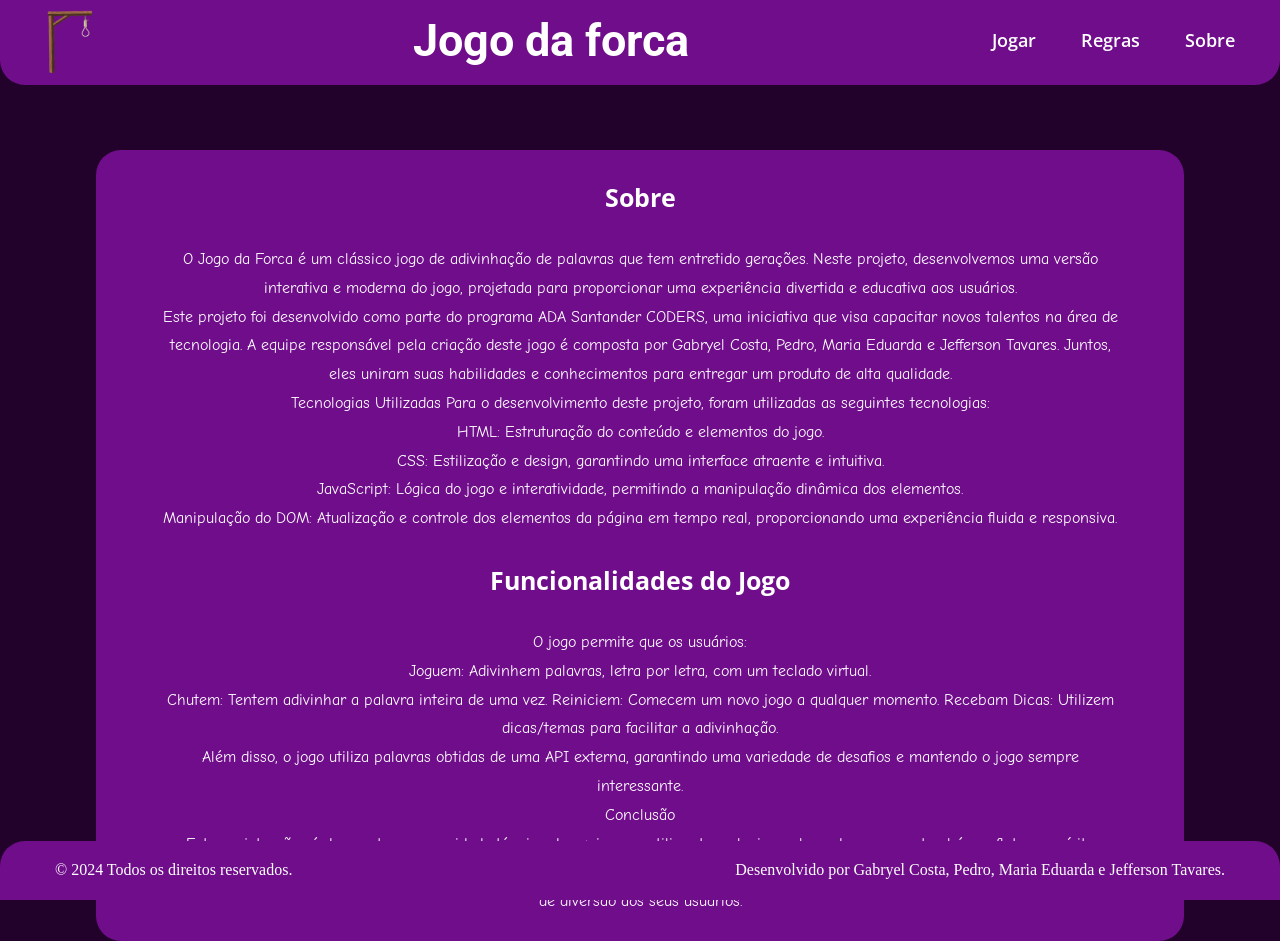
<file: src/pages/about.html>
<!DOCTYPE html>
<html lang="pt-br">
<head>
  <meta charset="UTF-8">
  <meta name="viewport" content="width=device-width, initial-scale=1.0">

  <link rel="preconnect" href="https://fonts.googleapis.com">
  <link rel="preconnect" href="https://fonts.gstatic.com" crossorigin>
  <link href="https://fonts.googleapis.com/css2?family=Comic+Neue:ital,wght@0,300;0,400;0,700;1,300;1,400;1,700&family=Open+Sans:ital,wght@0,300..800;1,300..800&family=Roboto:ital,wght@0,100;0,300;0,400;0,500;0,700;0,900;1,100;1,300;1,400;1,500;1,700;1,900&display=swap" rel="stylesheet">

  <link rel="stylesheet" href="../css/about/about.css">

  <title>Jogo da forca</title>
</head>
<body>
  <header>
    <nav>
      <a href="../../index.html"><img src="/src/assets/img/logo.png" alt="logo do jogo da forca"></a>
      <h1>Jogo da forca</h1>
      <ul class="nav-table">
        <li><a href="./game.html">Jogar</a></li>
        <li><a href="./rules.html">Regras</a></li>
        <li><a href="./about.html">Sobre</a></li>
      </ul>
    </nav>
  </header>
  <main>
    <section class="container-main">
      <div class="container-title">
        <h2>Sobre</h2>
        <p>
          O Jogo da Forca é um clássico jogo de adivinhação de palavras que tem entretido gerações. Neste projeto, desenvolvemos uma versão interativa e moderna do jogo, projetada para proporcionar uma experiência divertida e educativa aos usuários.
          <br/>
          Este projeto foi desenvolvido como parte do programa ADA Santander CODERS, uma iniciativa que visa capacitar novos talentos na área de tecnologia. A equipe responsável pela criação deste jogo é composta por Gabryel Costa, Pedro, Maria Eduarda e Jefferson Tavares. Juntos, eles uniram suas habilidades e conhecimentos para entregar um produto de alta qualidade.
          <br/>
          Tecnologias Utilizadas
          Para o desenvolvimento deste projeto, foram utilizadas as seguintes tecnologias:
          <br/>
          HTML: Estruturação do conteúdo e elementos do jogo.
          <br/>
          CSS: Estilização e design, garantindo uma interface atraente e intuitiva.
          <br/>
          JavaScript: Lógica do jogo e interatividade, permitindo a manipulação dinâmica dos elementos.
          <br/>
          Manipulação do DOM: Atualização e controle dos elementos da página em tempo real, proporcionando uma experiência fluida e responsiva.
          </p>
          <h2>Funcionalidades do Jogo</h2>
          <p>
          O jogo permite que os usuários:
          <br/>
          Joguem: Adivinhem palavras, letra por letra, com um teclado virtual.
          <br/>
          Chutem: Tentem adivinhar a palavra inteira de uma vez.
          Reiniciem: Comecem um novo jogo a qualquer momento.
          Recebam Dicas: Utilizem dicas/temas para facilitar a adivinhação.
          <br/>
          Além disso, o jogo utiliza palavras obtidas de uma API externa, garantindo uma variedade de desafios e mantendo o jogo sempre interessante.
          <br/>
          Conclusão
          <br/>
          Este projeto não só demonstra a capacidade técnica da equipe em utilizar tecnologias web modernas, mas também reflete o espírito colaborativo e a dedicação dos desenvolvedores. O resultado é um jogo envolvente e educativo, que certamente proporcionará muitas horas de diversão aos seus usuários.
        </p>
      </div>
    </section>
  </main>
  <footer>
    <div>
      <p>© 2024 Todos os direitos reservados.</p>
      <p>Desenvolvido por Gabryel Costa, Pedro, Maria Eduarda e Jefferson Tavares.</p>
    </div>
  </footer>
</body>
</html>
</file>
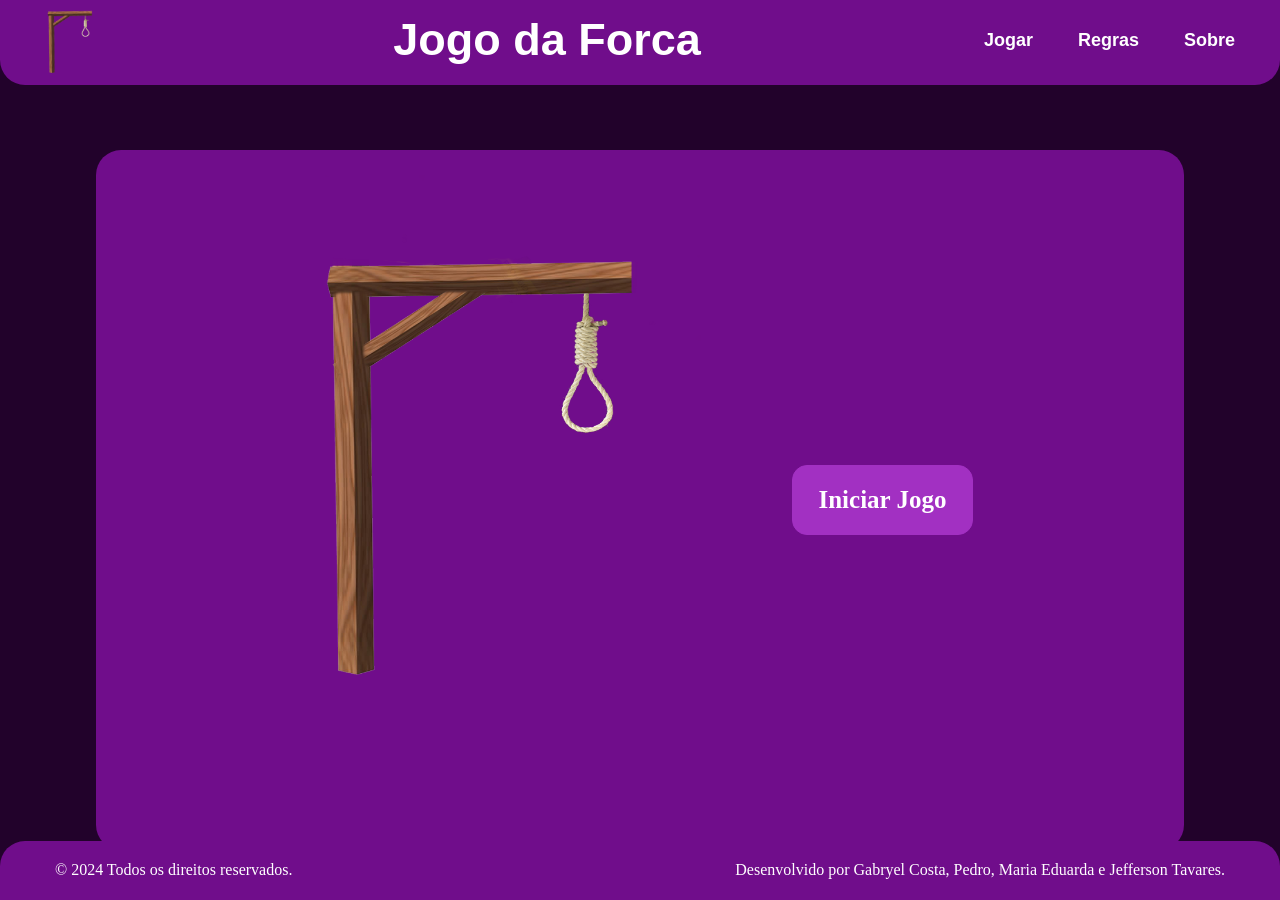
<file: src/pages/game.html>
<!DOCTYPE html>
<html lang="pt-br">
<head>
  <meta charset="UTF-8">
  <meta name="viewport" content="width=device-width, initial-scale=1.0">
  <link rel="preconnect" href="https://fonts.googleapis.com">
  <link rel="preconnect" href="https://fonts.gstatic.com" crossorigin>
  <link href="https://fonts.googleapis.com/css2?family=Comic+Neue:wght@300;400;700&display=swap" rel="stylesheet">
  <link rel="stylesheet" href="../css/game/game.css">
  <title>Jogo da Forca</title>
</head>
<body>
  <header>
    <nav>
      <a href="../../index.html"><img src="../assets/img/logo.png" alt="logo do jogo da forca"></a>
      <h1>Jogo da Forca</h1>
      <ul class="nav-table">
        <li><a href="./game.html">Jogar</a></li>
        <li><a href="./rules.html">Regras</a></li>
        <li><a href="./about.html">Sobre</a></li>
      </ul>
    </nav>
  </header>
  <main>
    <section class="container-game">
      <div class="container-imagens">
        <img class="img-forca" src="../assets/img/logo.png" alt="jogo da forca">
        <div id="word-display" class="word-lines"></div>
      </div>
      <div>
        <button id="start-game-btn">Iniciar Jogo</button>
      </div>
      <div class="container-game-function hide">
        <div class="container-word-display">
          <div class="container-word">
            <h2>Dica:</h2>
            <p id="hint"></p>
          </div>
          <div class="container-letters">
            <h2>Letras já escolhidas:</h2>
            <ul id="letters-chosen"></ul>
          </div>
          <div class="container-remaining-attempts">
            <h2>Tentativas restantes:</h2>
            <p id="remaining-attempts">6</p>
          </div>
          <div class="container-scoreboard">
            <h2>Pontuação:</h2>
            <div class="container-score">
              <p>Pontuação Total: <span id="score">0</span></p>
              <p>/</p>
              <p>Vitórias: <span id="victories">0</span></p>
              <p>/</p>
              <p>Derrotas: <span id="defeats">0</span></p>
            </div>
          </div>
        </div>
        <div class="container-buttons">
          <button id="reset-game-btn">Reiniciar Jogo</button>
          <button id="reset-scoreboard-btn">Reiniciar Placar</button>
        </div>
        <div class="container-game-function-hide">
          <div class="hide container-guess-word">
            <input type="text" id="guess-word-input" placeholder="Chute a palavra">
            <button id="guess-word-btn">&#x21B5;</button>
          </div>
          <div class="teclado-virtual">
            <ul></ul>
          </div>
        </div>
        <div id="defeat-message">
        </div>
      </div>
    </section>
  </main>
  <footer>
    <div>
      <p>© 2024 Todos os direitos reservados.</p>
      <p>Desenvolvido por Gabryel Costa, Pedro, Maria Eduarda e Jefferson Tavares.</p>
    </div>
  </footer>
  <script src="../javascript/game.js"></script>
</body>
</html>
</file>
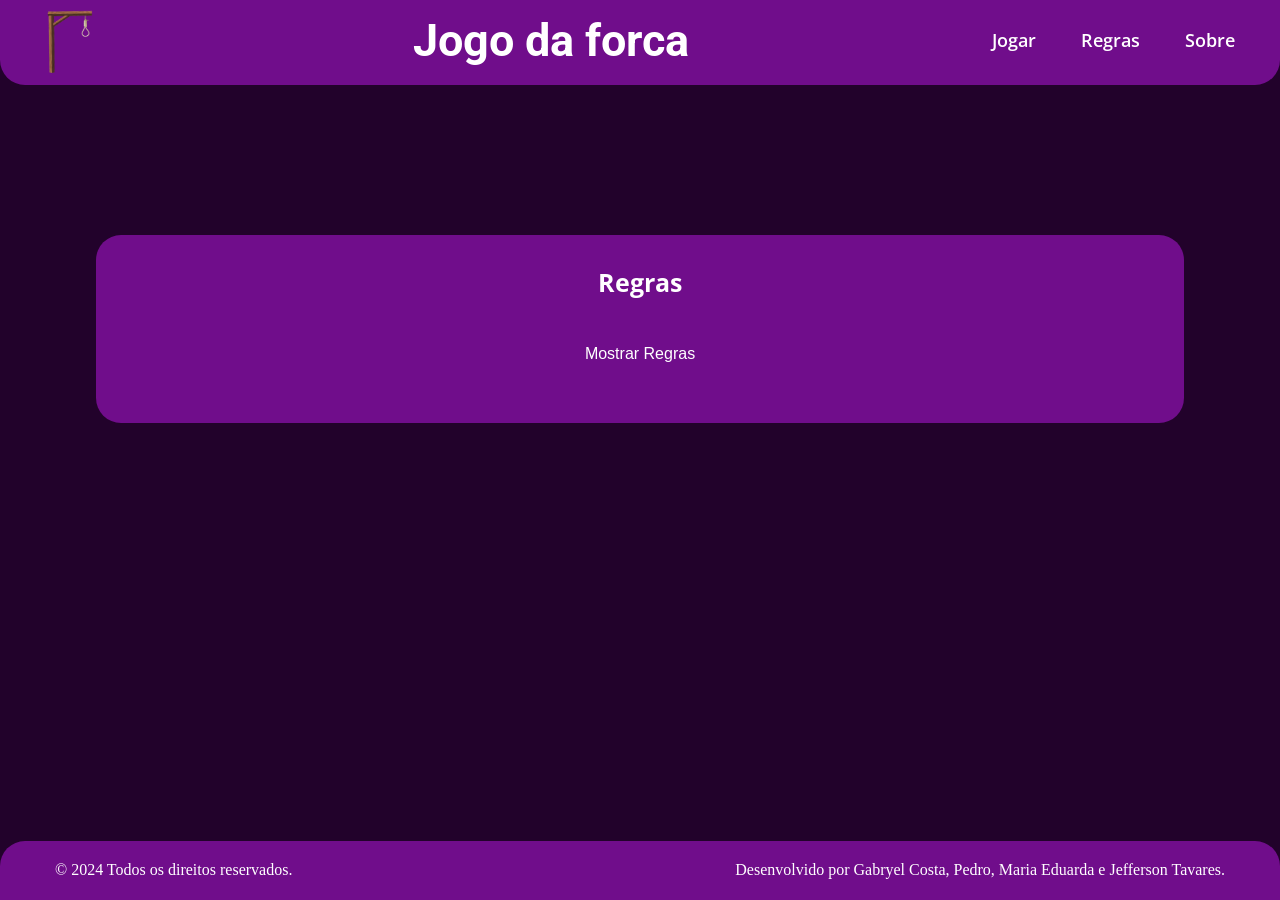
<file: src/pages/rules.html>
<!DOCTYPE html>
<html lang="pt-br">
<head>
  <meta charset="UTF-8">
  <meta name="viewport" content="width=device-width, initial-scale=1.0">

  <link rel="preconnect" href="https://fonts.googleapis.com">
  <link rel="preconnect" href="https://fonts.gstatic.com" crossorigin>
  <link href="https://fonts.googleapis.com/css2?family=Comic+Neue:ital,wght@0,300;0,400;0,700;1,300;1,400;1,700&family=Open+Sans:ital,wght@0,300..800;1,300..800&family=Roboto:ital,wght@0,100;0,300;0,400;0,500;0,700;0,900;1,100;1,300;1,400;1,500;1,700;1,900&display=swap" rel="stylesheet">

  <link rel="stylesheet" href="../css/rules/rules.css">

  <title>Jogo da forca</title>
</head>
<body>
  <header>
    <nav>
      <a href="../../index.html"><img src="/src/assets/img/logo.png" alt="logo do jogo da forca"></a>
      <h1>Jogo da forca</h1>
      <ul class="nav-table">
        <li><a href="./game.html">Jogar</a></li>
        <li><a href="./rules.html">Regras</a></li>
        <li><a href="./about.html">Sobre</a></li>
      </ul>
    </nav>
  </header>
  <main>
    <section class="container-main">
      <div class="container-title">
        <h2>Regras</h2>
        <button class="show-rules-btn">Mostrar Regras</button>
        <div class="rules-container"></div>
      </div>
    </section>
  </main>
  <footer>
    <div>
      <p>© 2024 Todos os direitos reservados.</p>
      <p>Desenvolvido por Gabryel Costa, Pedro, Maria Eduarda e Jefferson Tavares.</p>
    </div>
  </footer>
  <script src="../javascript/buttonRules.js"></script>
</body>
</html>
</file>
<file: src/css/about/about.css>
@import url('../global/global.css');
@import url('../global/header/header.css');
@import url('../global/main/main.css');
@import url('../global/footer/footer.css');

main {
  width: 85%;
  margin: 65px auto;
}
</file>
<file: src/css/game/game.css>
@import url('../global/global.css');
@import url('../global/header/header.css');
@import url('../global/footer/footer.css');

main {
  width: 85%;
  margin: 65px auto;
}

.container-game {
  display: flex;
  align-items: center;
  justify-content: center;
  gap: 35px;
  background-color: var(--bg-main);
  border-radius: 25px;
  padding: 25px 65px;
}

.hide {
  display: none;
}

.show {
  display: flex;
  gap: 5px;
}

.disabled {
  pointer-events: none;
  opacity: 0.5;
}

.container-game-function {
  width: 450px;

  & .container-word-display {
    display: flex;
    flex-wrap: wrap;
    gap: 35px;
    align-items: center;
    justify-content: center;


    & .container-word {
      width: 450px;
      height: 25px;
      margin-bottom: 30px;
      display: flex;
      flex-direction: column;
      align-items: start;

      & h2 {
        font-size: 1.8rem;
        color: var(--color-description);
      }

      & p {
        font-size: 1.6rem;
        color: var(--color-description);

      }
    }

    & .container-letters {
      width: 50%;
      height: 35px;
      margin-top: 5px;

      & h2 {
        font-size: 1.8rem;
        color: var(--color-description);
      }

      & ul {
        display: flex;
        flex-wrap: wrap;
        gap: 10px;

        font-size: 1.6rem;
        color: var(--color-description);
      }
    }

    & .container-remaining-attempts {
      width: 40%;
      display: flex;
      align-items: flex-end;
      justify-content: center;
      gap: 10px;

      & h2 {
        font-size: 1.8rem;
        color: var(--color-description);
      }

      & p {
        font-size: 1.6rem;
        color: var(--color-description);
      }
    }

    & .container-scoreboard {
      display: flex;
      flex-direction: column;
      align-items: center;
      justify-content: center;
      gap: 5px;

      & h2 {
        font-size: 1.8rem;
        color: var(--color-description);
      }

      & p {
        font-size: 1.6rem;
        color: var(--color-description);
      }

      & .container-score {
        display: flex;
        align-items: center;
        justify-self: center;
        gap: 5px;
      }
    }
  }
}

.container-buttons {
  display: flex;
  align-items: center;
  justify-content: center;
  gap: 10px;
  margin: 15px;

  & button {
    padding: 10px 15px;
    font-size: 16px;
    font-weight: 500;
    font-family: var(--font-subtitle);
    color: var(--color-input);
    cursor: pointer;
    border: 1px solid var(--bg-button);
    border-radius: 5px;
    background-color: var(--bg-button);
  }
}

.container-game-function-hide {
  width: 450px;
  display: flex;
  flex-direction: column;
  gap: 10px;
  align-items: center;
  justify-content: center;

  & .container-guess-word {
    display: flex;
    gap: 15px;
    align-items: center;
    justify-items: center;

    & input {
      width: 300px;
      height: 25px;
      border-radius: 25px;
      padding-left: 10px;

      font-size: 1.6rem;
      width: 700;
      font-family: var(--font-description);
      color: var(--color-input);
      background: var(--bg-input);
    }

    & input::placeholder {
      font-size: 1.6rem;
      font-weight: 700;
      font-family: var(--font-description);
      color: var(--color-input);
    }

    & #guess-word-btn {
      font-size: 2rem;
      font-weight: 700;
      color: var(--bg-input);
    }
  }
}

.container-imagens {
  width: 450px;
  height: 650px;
}

.img-forca {
  width: 100%;
  height: 500px;
  display: block;
}

.word-lines {
  display: flex;
  justify-content: center;
  gap: 10px;
  color: var(--color-description);
}

.teclado-virtual ul {
  display: flex;
  flex-wrap: wrap;
  justify-content: center;
  gap: 10px;
}

.teclado-virtual button {
  padding: 10px 15px;
  font-size: 1.8rem;
  font-weight: 500;
  color: var(--color-input);
  cursor: pointer;
  border: 1px solid var(--bg-button);
  border-radius: 5px;
  background-color: var(--bg-button);
  transition: background-color 0.3s;
}

#start-game-btn {
  padding: 20px 25px;
  font-size: 2.5rem;
  font-weight: 700;
  font-family: var(--font-subtitle);
  color: var(--color-input);
  cursor: pointer;
  border: 1px solid var(--bg-button);
  border-radius: 15px;
  background-color: var(--bg-button);
  transition: background-color 0.3s;
}

#defeat-message {
  position: absolute;
  z-index: 1;
  top: 50%;
  left: 50%;
  transform: translate(-50%, -50%);
  width: 450px;
  height: 120px;
  background: var(--bg-body);
  display: flex;
  align-items: center;
  justify-content: center;
  text-align: center;
  border-radius: 10px;
  box-shadow: 0 4px 8px rgba(0, 0, 0, 0.1);
  visibility: hidden;
  opacity: 0;
  transition: visibility 0s, opacity 0.5s linear;
}

#defeat-message.show {
  visibility: visible;
  opacity: 1;
}
</file>
<file: src/css/rules/rules.css>
@import url('../global/global.css');
@import url('../global/header/header.css');
@import url('../global/main/main.css');
@import url('../global/footer/footer.css');

.show-rules-btn {
  padding: 5px 20px;
  font-size: 16px;
  cursor: pointer;
  margin-top: 10px;
  color: var(--color-description);
}

.rules-container {
  margin-top: 5px;
  font-size: 16px;
  line-height: 1.5;
}
</file>
